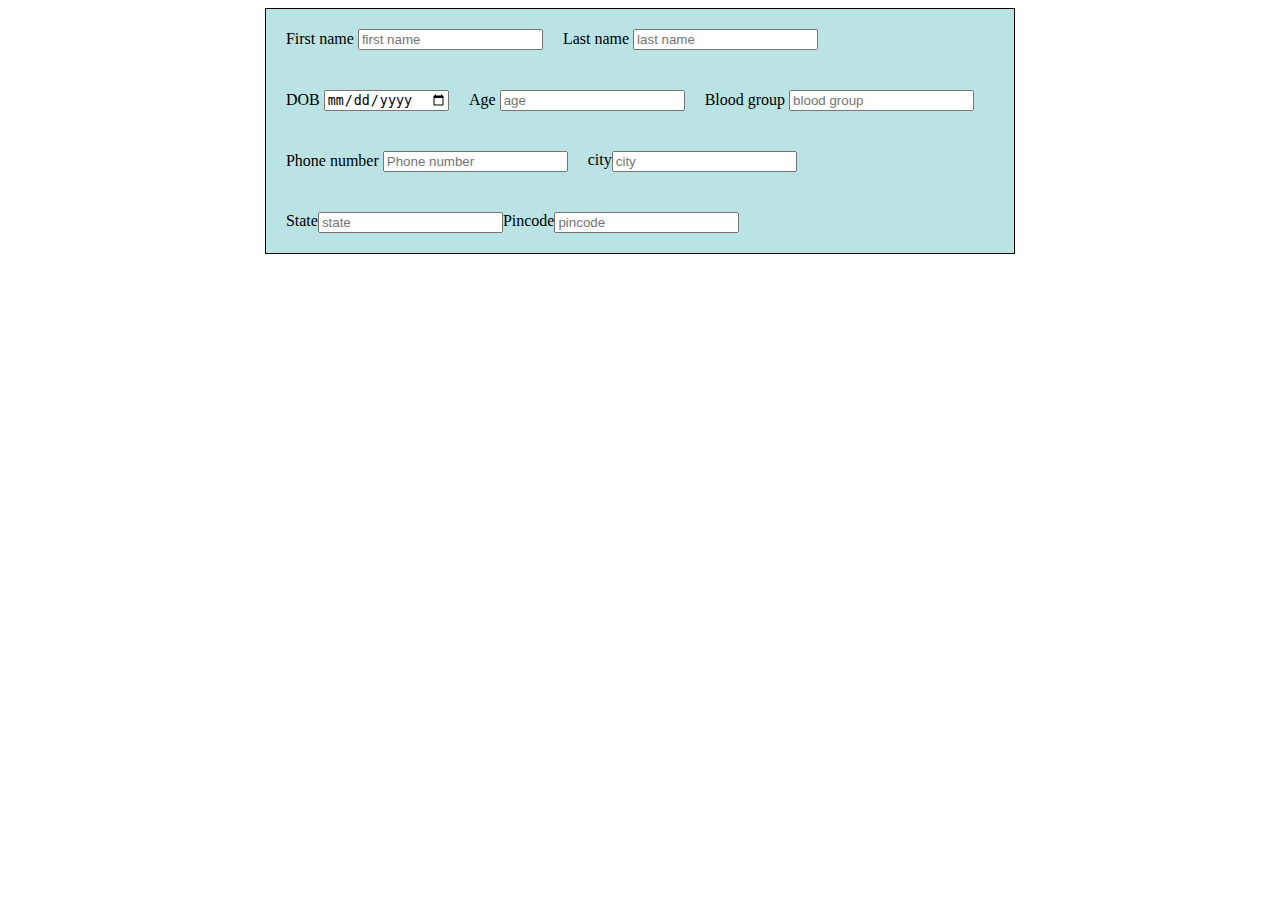
<file: user_details/user.html>
<!DOCTYPE html>
<html>
    <head>
        <title>Sign up</title>
        <link rel="stylesheet" href="style.css">
    </head>
    <body> 
        <div class="center">
        <form action="" class="form">
            <div class="row">
                <div class="side">
                <label for="fname">First name</label>
                <input type="text" name="fname" id="fname" placeholder="first name" required>
                </div>
                <div class="side">
                <label for="lname">Last name</label>
                <input type="text" name="fname" id="fname" placeholder="last name" required>
                </div>
            </div>
            
            <div class="row">
                <div class="side">
                <label for="dob">DOB</label>
                <input type="date" name="dob" id="dob" placeholder="date of birth" required>
                </div>
                <div class="side">
                <label for="age">Age</label>
                <input type="number" name="age" id="age" placeholder="age" required>
                </div>
                <div class="side">
                <label for="bgroup">Blood group</label>
                <input type="text" name="bgroup" id="bgroup" placeholder="blood group" required>
                </div>
            </div>
 
            <div class="row">
                <div class="side">
                <label for="phone">Phone number</label>
                <input type="number" name="phone" id="phone" placeholder="Phone number" required>
                </div>

                <label for="city">city</label>
                <input type="text" name="city" id="city" placeholder="city" required>
            </div>

            <div class="row">
                <label for="state">State</label>
                <input type="text" name="state" id="state" placeholder="state" required>

                <label for="pin">Pincode</label>
                <input type="number" name="pin" id="pin" placeholder="pincode" required>
            </div>
        </form>
    </div>
    </body>
</html>


<!-- 
<!DOCTYPE html>
<html>
    <head>
        <title>Sign up</title>
        <link rel="stylesheet" href="style.css">
    </head>
    <body>
        <div class="section">
            <div class="left_">
                <div class="split_left">
                    <div class="container"> 
                        <div class="sign">
                            <h1>Register</h1>
                        </div>
                        <div class="table">
                        <table>
                            <tr>
                            <td><label for="fname" >First Name </label></td>
                            <td><p>:</p></td>
                            <td><input type="text" placeholder="enter your first name" id="fname" required></td>
                            </tr>

                            <tr>
                                <td><label for="lname" >Username </label></td>
                                <td><p>:</p></td>
                                <td><input type="text" placeholder="" id="uname" required></td> 
                                </tr>

                            <tr>
                            <td><label for="dob" >DOB </label></td>
                            <td><p>:</p></td>
                            <td><input type="date" placeholder="enter your " id="dob" required></td> 
                            </tr>

                            
                            <tr>
                            <td><label for="phnumber" >Phone number </label></td>
                            <td><p>:</p></td>
                            <td><input type="number" placeholder="enter your phone number" id="phonen" required></td> 
                            </tr>
                            <tr>
                            <td><input type="submit" placeholder="register" class="btn" onClick="valid()" /></td>
                            </tr>
                        </table>
                    </div>
                    </div>
                </div>
            </div>
            <div class="right_">
                <div class="split_right">
                    <div class="center">
                     <img src="https://www.planetware.com/wpimages/2020/02/france-in-pictures-beautiful-places-to-photograph-eiffel-tower.jpg" alt="W3Schools.com">
                      </div>
                </div> 
            </div>
        </div>
        

    </body>
</html> -->
</file>
<file: user_details/style.css>
.center{
display: flex;
justify-content: center;
border: 1px solid black;
width: max-content;
margin: auto; 
}   

.row{
  display: flex;
  padding:20px 20px 20px 20px;
  background-color: rgb(186, 227, 227);
}
.side{
  padding-right: 20px;
}





/* body{
  background-color: rgb(63, 83, 101);

}
.sign{
    display:block;
    padding-left: 25%;
}

.container{
     padding-top: 5%; 
    display: block;
    padding-left: 25%;
}
.center{
   display:flex;
    width: 10%;
    height : 100%;  
  }
.split_left {
    height: 85%;
    width: 40%;
    position: fixed;
    z-index: 1; 
    overflow-x: hidden;
    left: 17%;
    top: 10%;
    background-color:rgb(203, 190, 191);

    border-top-left-radius: 40px;
    border-bottom-left-radius: 40px;

  }
  
  .split_right {
    height:85%;
    width: 25%;
    position:fixed;
    z-index: 1;
    overflow-x: hidden;
    right: 18%;
    top: 10%;
    border-top: 100px;
    border-top-right-radius: 30px;
    border-bottom-right-radius: 30px;
    
  }
  .section{
    display: flex;
    justify-content: center;
    border: darkgreen;
    border-radius: 40px;
  }
   */
</file>
